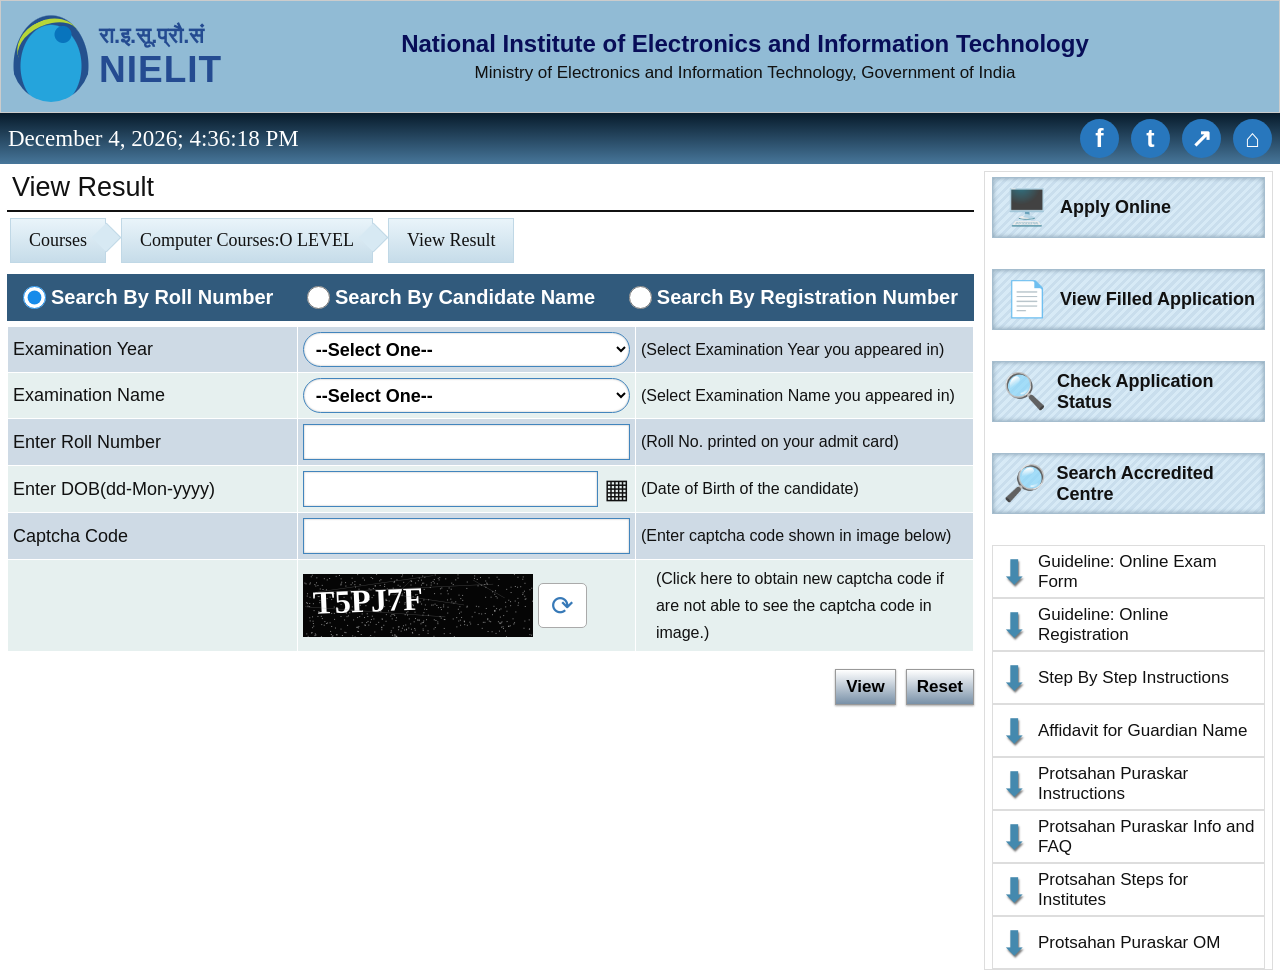
<file: index.html>
<!DOCTYPE html>
<html lang="en">
<head>
<meta charset="UTF-8">
<meta name="viewport" content="width=device-width, initial-scale=1.0">
<title>NIELIT - View Result</title>

<style>
* {
    margin: 0;
    padding: 0;
    box-sizing: border-box;
}

body {
    font-family: Arial, Helvetica, sans-serif;
    background: #fff;
    color: #111;
}

/* HEADER */

.header {
    height: 113px;
    background: #91bbd5;
    display: flex;
    align-items: center;
    justify-content: space-between;
    padding: 5px 10px;
    border: 1px solid #ccc;
}

.logo {
    width: 250px;
    display: flex;
    align-items: center;
    gap: 8px;
}

.logo-symbol {
    width: 80px;
    height: 90px;
    border-radius: 50%;
    background:
      radial-gradient(circle at 65% 25%, #0874bd 0 8px, transparent 9px),
      radial-gradient(ellipse at 50% 60%, #25a4dc 0 30px, #24518e 31px 37px, transparent 38px);
    position: relative;
}

.logo-symbol::before {
    content: "";
    position: absolute;
    width: 65px;
    height: 45px;
    top: 8px;
    left: 5px;
    border-top: 5px solid #b6d638;
    border-radius: 50%;
    transform: rotate(-25deg);
}

.logo-text {
    color: #244b91;
    font-size: 37px;
    font-weight: bold;
    letter-spacing: 1px;
}

.logo-text small {
    display: block;
    font-size: 22px;
    letter-spacing: 0;
}

.header-title {
    text-align: center;
    flex: 1;
    padding-right: 40px;
}

.header-title h1 {
    font-size: 24px;
    color: #080d58;
    font-weight: bold;
}

.header-title p {
    font-size: 17px;
    margin-top: 5px;
}

/* TOP NAVIGATION */

.topbar {
    height: 51px;
    background: linear-gradient(to bottom, #071b2b, #47769a);
    display: flex;
    align-items: center;
    justify-content: space-between;
    padding: 0 8px;
    color: white;
}

.datetime {
    font-family: Georgia, serif;
    font-size: 23px;
}

.social-icons {
    display: flex;
    align-items: center;
    gap: 12px;
}

.social-icons span {
    width: 39px;
    height: 39px;
    border-radius: 50%;
    display: flex;
    align-items: center;
    justify-content: center;
    background: #2877bd;
    color: white;
    font-weight: bold;
    font-size: 25px;
}

/* MAIN LAYOUT */

.container {
    display: flex;
    gap: 10px;
    padding: 7px 7px;
}

.main-content {
    width: 77%;
}

.sidebar {
    width: 23%;
    padding: 0 7px;
    border: 1px solid #ddd;
    background: #fff;
}

/* PAGE TITLE */

.page-title {
    font-size: 27px;
    font-weight: normal;
    padding: 1px 5px 7px;
    border-bottom: 2px solid #111;
}

/* BREADCRUMB */

.breadcrumb {
    display: flex;
    align-items: center;
    margin: 6px 0 11px 3px;
}

.breadcrumb span {
    background: linear-gradient(#e9f4fa, #c6dce9);
    border: 1px solid #c0d8e6;
    padding: 11px 18px;
    font-family: Georgia, serif;
    font-size: 18px;
    position: relative;
    margin-right: 15px;
}

.breadcrumb span:not(:last-child)::after {
    content: "";
    position: absolute;
    right: -12px;
    top: 8px;
    width: 20px;
    height: 20px;
    background: #d7e9f3;
    border-right: 1px solid #c0d8e6;
    border-top: 1px solid #c0d8e6;
    transform: rotate(45deg);
    z-index: 1;
}

/* SEARCH OPTIONS */

.search-options {
    height: 47px;
    background: #315a7c;
    display: flex;
    align-items: center;
    justify-content: space-between;
    padding: 0 16px;
    color: white;
    font-size: 20px;
    font-weight: bold;
    margin-bottom: 5px;
}

.search-options label {
    display: flex;
    align-items: center;
    gap: 5px;
    cursor: pointer;
}

.search-options input {
    width: 23px;
    height: 23px;
    accent-color: #168bea;
}

/* FORM */

.form-table {
    width: 100%;
    border-collapse: collapse;
    font-size: 18px;
}

.form-table td {
    padding: 5px;
    border: 1px solid white;
    height: 46px;
}

.form-table tr:nth-child(odd) {
    background: #cedae5;
}

.form-table tr:nth-child(even) {
    background: #e6f0ef;
}

.form-table td:first-child {
    width: 30%;
}

.form-table td:nth-child(2) {
    width: 35%;
}

.form-table td:nth-child(3) {
    width: 35%;
}

.form-table input[type="text"],
.form-table select {
    width: 100%;
    height: 36px;
    border: 1px solid #4285bd;
    box-shadow: inset 0 0 2px #aaa;
    padding: 3px;
    font-size: 18px;
    background: white;
}

.form-table select {
    border-radius: 20px;
    font-weight: bold;
    padding-left: 8px;
    height: 35px;
}

.form-table input:focus,
.form-table select:focus {
    outline: 1px solid #247ac0;
}

.hint {
    font-size: 16px;
}

.dob-row {
    display: flex;
    align-items: center;
    gap: 6px;
}

.calendar {
    font-size: 27px;
    cursor: pointer;
}

/* CAPTCHA */

.captcha-area {
    display: flex;
    align-items: center;
    gap: 5px;
}

#captchaCanvas {
    width: 230px;
    height: 63px;
    background: #050505;
}

.refresh {
    font-size: 27px;
    color: #3779b7;
    background: white;
    border: 1px solid #aaa;
    border-radius: 5px;
    width: 49px;
    height: 45px;
    cursor: pointer;
    margin-left: 0;
}

.captcha-hint {
    padding-left: 20px !important;
    font-size: 16px;
    line-height: 27px;
}

/* BUTTONS */

.buttons {
    display: flex;
    justify-content: flex-end;
    gap: 10px;
    margin-top: 17px;
}

.buttons button {
    border: 1px solid #999;
    background: linear-gradient(#fff, #7991a8);
    padding: 7px 10px;
    font-size: 17px;
    font-weight: bold;
    cursor: pointer;
    box-shadow: 0 1px 2px #aaa;
}

.buttons button:hover {
    background: #b6ccdc;
}

/* SIDEBAR */

.side-box {
    height: 61px;
    background: repeating-linear-gradient(
        135deg,
        #d7eaf6,
        #d7eaf6 3px,
        #c9deed 3px,
        #c9deed 6px
    );
    border: 1px solid #a5bdce;
    box-shadow: inset 0 0 5px #829bad;
    margin: 5px 0 31px;
    display: flex;
    align-items: center;
    font-size: 18px;
    font-weight: bold;
    cursor: pointer;
}

.side-box:hover {
    background: #b9d6e8;
}

.side-icon {
    width: 67px;
    text-align: center;
    font-size: 35px;
    color: #244e70;
}

.side-links {
    margin-top: 0;
}

.side-links a {
    display: flex;
    align-items: center;
    height: 53px;
    border: 1px solid #ddd;
    text-decoration: none;
    color: #111;
    font-size: 17px;
    padding: 0 7px;
    background: #fff;
}

.side-links a:hover {
    background: #e4eff6;
}

.download-icon {
    font-size: 34px;
    color: #4489ae;
    margin-right: 10px;
    text-shadow: 1px 2px 2px #777;
}

/* RESPONSIVE */

@media(max-width: 850px) {
    .header {
        height: auto;
        flex-direction: column;
        padding: 10px;
    }

    .header-title {
        padding: 10px 0;
    }

    .header-title h1 {
        font-size: 18px;
    }

    .header-title p {
        font-size: 13px;
    }

    .container {
        flex-direction: column;
    }

    .main-content,
    .sidebar {
        width: 100%;
    }

    .search-options {
        height: auto;
        flex-wrap: wrap;
        gap: 10px;
        padding: 10px;
        font-size: 14px;
    }

    .form-table {
        font-size: 14px;
    }

    .form-table td:first-child {
        width: 28%;
    }

    .form-table td:nth-child(2) {
        width: 42%;
    }

    .form-table td:nth-child(3) {
        width: 30%;
    }

    .form-table input[type="text"],
    .form-table select {
        font-size: 14px;
    }

    .hint,
    .captcha-hint {
        font-size: 12px;
    }

    .sidebar {
        margin-top: 20px;
    }

    .datetime {
        font-size: 15px;
    }

    .breadcrumb span {
        font-size: 13px;
        padding: 9px;
    }
}

@media(max-width: 500px) {
    .form-table td:nth-child(3) {
        display: none;
    }

    .form-table td:nth-child(2) {
        width: 72%;
    }

    .form-table td:first-child {
        width: 28%;
    }

    .captcha-area {
        flex-wrap: wrap;
    }
}
</style>
</head>

<body>

<!-- HEADER -->

<header class="header">

    <div class="logo">
        <div class="logo-symbol"></div>
        <div class="logo-text">
            <small>रा.इ.सू.प्रौ.सं</small>
            NIELIT
        </div>
    </div>

    <div class="header-title">
        <h1>National Institute of Electronics and Information Technology</h1>
        <p>Ministry of Electronics and Information Technology, Government of India</p>
    </div>

</header>

<!-- NAVBAR -->

<div class="topbar">

    <div class="datetime" id="datetime">
        November 11, 2026; 2:10:19 PM
    </div>

    <div class="social-icons">
        <span>f</span>
        <span>t</span>
        <span>↗</span>
        <span>⌂</span>
    </div>

</div>

<!-- MAIN CONTENT -->

<div class="container">

<main class="main-content">

    <div class="page-title">View Result</div>

    <!-- BREADCRUMB -->

    <div class="breadcrumb">
        <span>Courses</span>
        <span>Computer Courses:O LEVEL</span>
        <span>View Result</span>
    </div>

    <!-- SEARCH OPTIONS -->

    <div class="search-options">

        <label>
            <input type="radio" name="search" checked>
            Search By Roll Number
        </label>

        <label>
            <input type="radio" name="search">
            Search By Candidate Name
        </label>

        <label>
            <input type="radio" name="search">
            Search By Registration Number
        </label>

    </div>

    <!-- RESULT FORM -->

    <form id="resultForm">

    <table class="form-table">

        <tr>
            <td>Examination Year</td>

            <td>
                <select required>
                    <option value="">--Select One--</option>
                    <option>2026</option>
                    <option>2025</option>
                    <option>2024</option>
                    <option>2023</option>
                </select>
            </td>

            <td class="hint">(Select Examination Year you appeared in)</td>
        </tr>

        <tr>
            <td>Examination Name</td>

            <td>
                <select required>
                    <option value="">--Select One--</option>
                    <option>January</option>
                    <option>July</option>
                </select>
            </td>

            <td class="hint">(Select Examination Name you appeared in)</td>
        </tr>

        <tr>
            <td>Enter Roll Number</td>

            <td>
                <input type="text" placeholder="" required>
            </td>

            <td class="hint">(Roll No. printed on your admit card)</td>
        </tr>

        <tr>
            <td>Enter DOB(dd-Mon-yyyy)</td>

            <td>
                <div class="dob-row">
                    <input type="text" placeholder="">
                    <span class="calendar">▦</span>
                </div>
            </td>

            <td class="hint">(Date of Birth of the candidate)</td>
        </tr>

        <tr>
            <td>Captcha Code</td>

            <td>
                <input type="text" id="captchaInput" required>
            </td>

            <td class="hint">(Enter captcha code shown in image below)</td>
        </tr>

        <tr>

            <td></td>

            <td>
                <div class="captcha-area">
                    <canvas id="captchaCanvas" width="460" height="126"></canvas>

                    <button type="button" class="refresh"
                    onclick="generateCaptcha()">⟳</button>
                </div>
            </td>

            <td class="captcha-hint">
                (Click here to obtain new captcha code if are not able to see the captcha code in image.)
            </td>

        </tr>

    </table>

    <!-- BUTTONS -->

    <div class="buttons">
        <button type="submit">View</button>
        <button type="reset">Reset</button>
    </div>

    </form>

</main>

<!-- RIGHT SIDEBAR -->

<aside class="sidebar">

    <div class="side-box">
        <div class="side-icon">🖥️</div>
        Apply Online
    </div>

    <div class="side-box">
        <div class="side-icon">📄</div>
        View Filled Application
    </div>

    <div class="side-box">
        <div class="side-icon">🔍</div>
        Check Application Status
    </div>

    <div class="side-box">
        <div class="side-icon">🔎</div>
        Search Accredited Centre
    </div>

    <div class="side-links">

        <a href="#">
            <span class="download-icon">⬇</span>
            Guideline: Online Exam Form
        </a>

        <a href="#">
            <span class="download-icon">⬇</span>
            Guideline: Online Registration
        </a>

        <a href="#">
            <span class="download-icon">⬇</span>
            Step By Step Instructions
        </a>

        <a href="#">
            <span class="download-icon">⬇</span>
            Affidavit for Guardian Name
        </a>

        <a href="#">
            <span class="download-icon">⬇</span>
            Protsahan Puraskar Instructions
        </a>

        <a href="#">
            <span class="download-icon">⬇</span>
            Protsahan Puraskar Info and FAQ
        </a>

        <a href="#">
            <span class="download-icon">⬇</span>
            Protsahan Steps for Institutes
        </a>

        <a href="#">
            <span class="download-icon">⬇</span>
            Protsahan Puraskar OM
        </a>

    </div>

</aside>

</div>

<script>

// DATE AND TIME

function updateDateTime() {
    const now = new Date();

    document.getElementById("datetime").innerText =
        now.toLocaleDateString("en-US", {
            month: "long",
            day: "numeric",
            year: "numeric"
        }) + "; " +
        now.toLocaleTimeString("en-US");
}

updateDateTime();
setInterval(updateDateTime, 1000);


// CAPTCHA GENERATOR

let captchaText = "";

function generateCaptcha() {

    const canvas = document.getElementById("captchaCanvas");
    const ctx = canvas.getContext("2d");

    const chars = "ABCDEFGHJKLMNPQRSTUVWXYZ23456789";

    captchaText = "";

    for (let i = 0; i < 6; i++) {
        captchaText += chars.charAt(
            Math.floor(Math.random() * chars.length)
        );
    }

    ctx.fillStyle = "#050505";
    ctx.fillRect(0, 0, 460, 126);

    // Noise dots

    for (let i = 0; i < 500; i++) {
        ctx.fillStyle = "rgba(255,255,255,0.5)";
        ctx.fillRect(
            Math.random() * 460,
            Math.random() * 126,
            2,
            2
        );
    }

    // Captcha text

    ctx.font = "bold 65px Georgia";
    ctx.fillStyle = "#ffffff";
    ctx.textBaseline = "middle";

    ctx.save();
    ctx.translate(20, 63);
    ctx.rotate(-0.04);
    ctx.fillText(captchaText, 0, 0);
    ctx.restore();

    // Lines

    for (let i = 0; i < 6; i++) {
        ctx.strokeStyle = "rgba(150,150,150,0.4)";
        ctx.beginPath();
        ctx.moveTo(Math.random() * 460, Math.random() * 126);
        ctx.lineTo(Math.random() * 460, Math.random() * 126);
        ctx.stroke();
    }
}

generateCaptcha();


// FORM SUBMISSION

document.getElementById("resultForm").addEventListener("submit",
function(e) {
    e.preventDefault();

    const enteredCaptcha =
        document.getElementById("captchaInput").value.toUpperCase();

    if (enteredCaptcha !== captchaText) {
        alert("Invalid Captcha Code!");
        generateCaptcha();
        document.getElementById("captchaInput").value = "";
        return;
    }

    alert("Your Result have been downloaded successfully");
});

</script>

</body>
</html>
</file>
